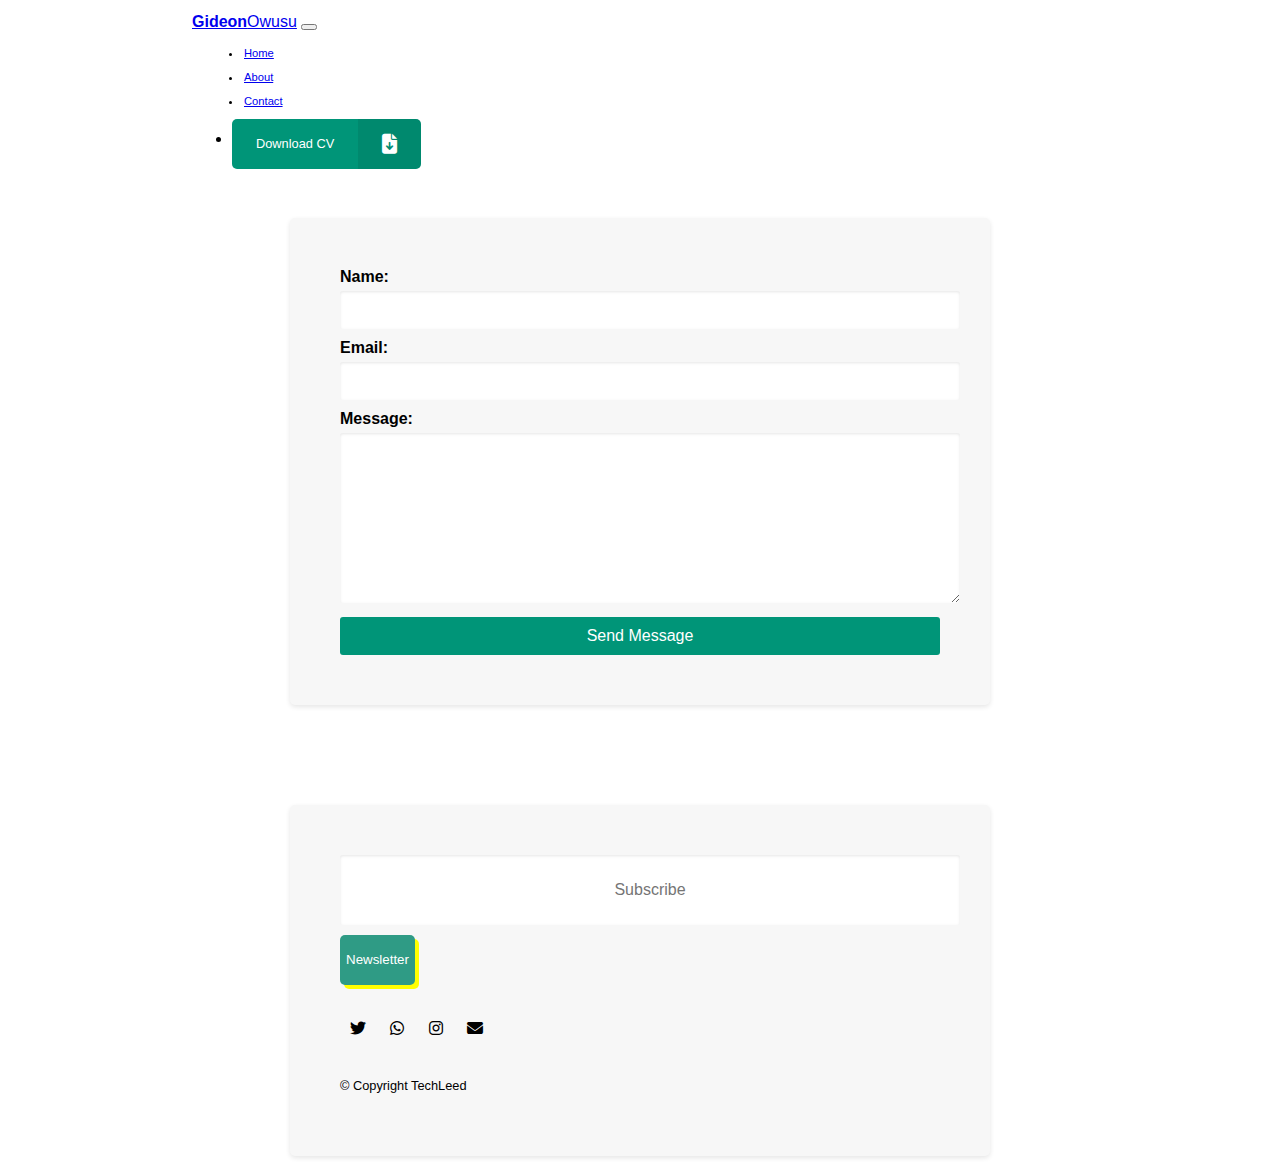
<file: contact.html>
<!DOCTYPE html>
<html lang="en">
<head>
    <meta charset="UTF-8">
    <meta http-equiv="X-UA-Compatible" content="IE=edge">
    <meta name="viewport" content="width=device-width, initial-scale=1.0">
    <link href="https://cdn.jsdelivr.net/npm/bootstrap@5.3.0-alpha1/dist/css/bootstrap.min.css" rel="stylesheet" integrity="sha384-GLhlTQ8iRABdZLl6O3oVMWSktQOp6b7In1Zl3/Jr59b6EGGoI1aFkw7cmDA6j6gD" crossorigin="anonymous">
    <script src="https://cdn.jsdelivr.net/npm/bootstrap@5.3.0-alpha1/dist/js/bootstrap.min.js" integrity="sha384-mQ93GR66B00ZXjt0YO5KlohRA5SY2XofN4zfuZxLkoj1gXtW8ANNCe9d5Y3eG5eD" crossorigin="anonymous"></script>
    <link rel="stylesheet" href="https://cdnjs.cloudflare.com/ajax/libs/font-awesome/6.3.0/css/all.min.css">
    <link href="https://fonts.googleapis.com/css2?family=Montserrat:wght@100;300;400;500;900&family=Ubuntu:wght@300;400;700&display=swap" rel="stylesheet">
    <link rel="stylesheet" href="css/contact.css">
    <title>Gideon Owusu</title>
</head>
<body>
    <div class="loader"></div>

    <nav class="navbar navbar-expand-lg bg-white sticky-top" id="spacing">
      <a href="index.html" class="navbar-brand"><span class="branding">Gideon</span>Owusu</a>
          <button class="navbar-toggler" type="button" data-bs-toggle="collapse" data-bs-target="#navbarSupportedContent" aria-controls="navbarSupportedContent" aria-expanded="false" aria-label="Toggle navigation">
              <span class="navbar-toggler-icon"></span>
          </button>
          <div class="collapse navbar-collapse menu" id="navbarSupportedContent">
              <ul class="navbar-nav ms-auto">
                  <li class="nav-item">
                      <a href="index.html" class="nav-link">Home</a>
                  </li> 
                  <li class="nav-item">
                      <a href="about.html" class="nav-link">About</a>
                  </li> 
                  <li class="nav-item">
                      <a href="contact.html" class="nav-link active">Contact</a>
                  </li> 
                  <li class="">
                      <button type="button" class="button2">
                      <span class="button_text"><a href="fileDownload/CURRICULUM VITAE.docx" download="CURRICULUM VITAE.docx"></a>Download CV</span>
                      <span class="button_icon"><i class="fas fa-file-download"></i></span>
                      </button>
                  </li> 
              </ul>
          </div> 
  </nav>

    <section class="contact">
        <div class="row">
            <div class="col-md-12">
                <form id="contact-form">
                    <label for="name" >Name:</label>
                    <input type="text" id="name" name="name" required>
                    
                    <label for="email" >Email:</label>
                    <input type="email"  id="email" name="email" required>
                    
                    <label for="message">Message:</label>
                    <textarea id="message"  name="message" required></textarea>
                    
                    <input type="submit" value="Send Message">
                  </form>
            </div>
        </div>     
    </section>

    <footer class="footer-info text-center">
      <div class="container-fluid f-sector">
          <div class="form">
              <form action="">
                  <div class="trans">
                      <input type="text" placeholder="Subscribe" class="subscribe">
                      <label for="" ><button class="newsletter mt-3">Newsletter</button></label>
                      <div>
                          <i class="icons fa-brands fa-twitter"></i>
                          <i class="icons fa-brands fa-whatsapp"></i>
                          <i class="icons fa-brands fa-instagram"></i>
                          <i class="icons fas fa-envelope"></i>
                      </div>
                      <p style="color:#000">© Copyright TechLeed</p>
                  </div>
              </form>
          </div>
      </div>
  </footer>
    <script src="index.js"></script>
</body>
</html>
</file>
<file: css/contact.css>
body {
    padding: 0;
    margin: 0;
    font-family: Verdana, Geneva, Tahoma, sans-serif;
}
h1 {
    font-weight: 600;
}
h2 {
    font-weight: 900;
}
p {
    font-size: .8rem;
}
#spacing {
    padding: 1% 15%;
}

/* Navigation Section */
.branding {
    font-weight: 900;
}
#navigate{
    padding: 0 15%;
}
.navbar-nav .nav-item {
    font-family: Verdana, Geneva, Tahoma, sans-serif;
    font-size: .7rem;
    padding: 0 2px 2px 2px;
    margin: 10px;
    transition: 0.3s ease-in-out;
    text-decoration: none;
    top: 0;
    border-radius: 5px;
}
.navbar-nav .nav-item:hover {
    background: #009578;
    color: white;
}

.button2 {
    display: inline-flex;
    height: 50px;
    padding: 0;
    background: #009578;
    border: none;
    outline: none;
    border-radius: 5px;
    overflow: hidden;
    cursor: pointer;
}
.button2:hover {
    background: #008168;
}
.button2:active {
    background: #006e58;
}
.button_text,
.button_icon {
    display: inline-flex;
    align-items: center;
    padding: 0 24px;
    color: white;
    height: 100%;
    font-size: .8rem;
}
.button_icon {
    font-size: 1.5em;
    background: rgba(0, 0, 0, 0.08);
}

/* Contact section */
form {
    width: 100%;
    max-width: 600px;
    margin: 20px auto;
    padding: 20px;
    background-color: #f7f7f7;
    border-radius: 5px;
    box-shadow: 0 2px 5px rgba(0,0,0,0.1);
    font-family: Arial, sans-serif;
  }
  
  label {
    display: block;
    margin-bottom: 5px;
    font-weight: bold;
  }
  
  input[type="text"],
  input[type="email"],
  textarea {
    width: 100%;
    padding: 10px;
    border: none;
    border-radius: 3px;
    box-shadow: inset 0 1px 3px rgba(0,0,0,0.1);
    font-size: 16px;
    font-family: inherit;
    margin-bottom: 10px;
  }
  
  input[type="submit"] {
    display: block;
    width: 100%;
    padding: 10px;
    background-color:#009578;
    color: #fff;
    border: none;
    border-radius: 3px;
    cursor: pointer;
    font-size: 16px;
    font-family: inherit;
    transition: background-color 0.2s;
  }
  
  input[type="submit"]:hover {
    background-color:#006e58;
  }
  
  input[type="submit"]:focus {
    outline: none;
  }
  
  textarea {
    height: 150px;
  }
  

/* Footer Section */
.footer-info {
    margin-top: 100px;
}
/* .f-sector {
    background-color: #008168;
} */
form {
    padding: 50px;
}

.newsletter button{
    text-decoration: none;
    background-color: #fff;
    border: none;
}
.subscribe,
.newsletter {
    height: 50px;
    border: none;
    border-radius: 5px;
    text-align: center;
}
.newsletter {
    background-color:#2f9b85;
    box-shadow: 4px 4px  yellow;
    color: #fff;
}
.newsletter:hover {
    background-color:#008168;
}
.icons {
    margin:30px 10px;
}

/* Other Stuffs Going On lol */
body {
    transform: scale(0.5);
    transition: transform 0.5s ease-in-out;
    opacity: 0;
  }
  
  body.loaded {
    transform: scale(1);
    opacity: 1;
  }
  
  @media screen and (max-width:1000px){
    form {
        width: 90%;
    }
   
}
</file>
